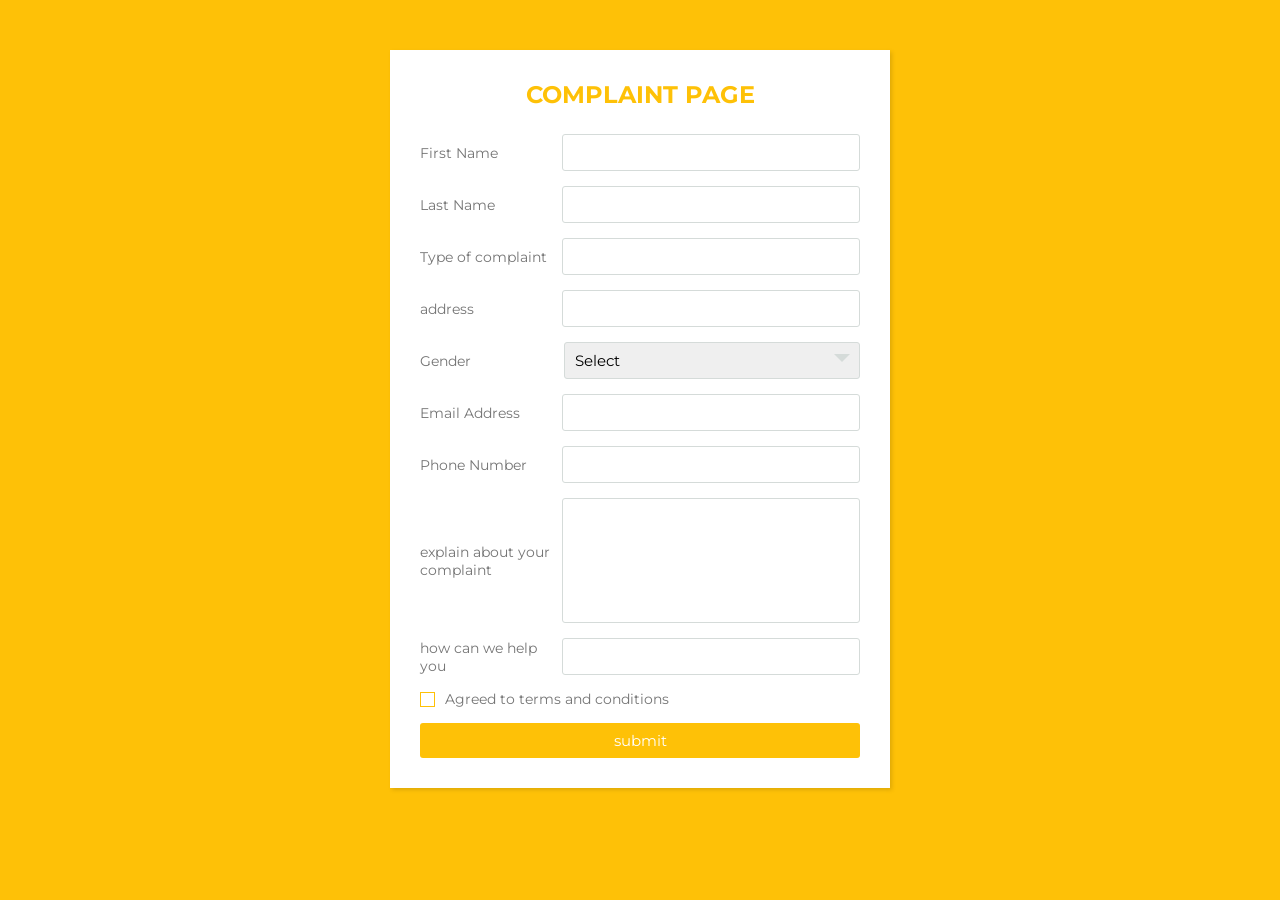
<file: compliant.html>
<html>
  <head>
  <title>COMPLAINT PAGE</title>
  <meta charset="utf-8">
	<meta name="viewport" content="width=device-width, initial-scale=1.0">
  <link rel="stylesheet" type="text/css" href="styuel.css">
  </head>



<div class="wrapper">
    <div class="title">
      COMPLAINT PAGE 
    </div>
    <div class="form">
       <div class="inputfield">
          <label>First Name</label>
          <input type="text" class="input">
       </div>  
        <div class="inputfield">
          <label>Last Name</label>
          <input type="text" class="input">
       </div>  
       <div class="inputfield">
          <label>Type of complaint</label>
          <input type="text" class="input">
       </div>  
      <div class="inputfield">
          <label>address</label>
          <input type="text" class="input">
       </div> 
        <div class="inputfield">
          <label>Gender</label>
          <div class="custom_select">
            <select>
              <option value="">Select</option>
              <option value="male">Male</option>
              <option value="female">Female</option>
              <option value="other">other</option>
            </select>
          </div>
       </div> 
        <div class="inputfield">
          <label>Email Address</label>
          <input type="text" class="input">
       </div> 
      <div class="inputfield">
          <label>Phone Number</label>
          <input type="text" class="input">
       </div> 
      <div class="inputfield">
          <label>explain about your complaint</label>
          <textarea class="textarea"></textarea>
       </div> 
      <div class="inputfield">
          <label>how can we help you </label>
          <input type="text" class="input">
       </div> 
      <div class="inputfield terms">
          <label class="check">
            <input type="checkbox">
            <span class="checkmark"></span>
          </label>
          <p>Agreed to terms and conditions</p>
       </div> 
      <div class="inputfield">
        <input type="submit" value="submit" class="btn">
      </div>
    </div>
</div>
</html>
</file>
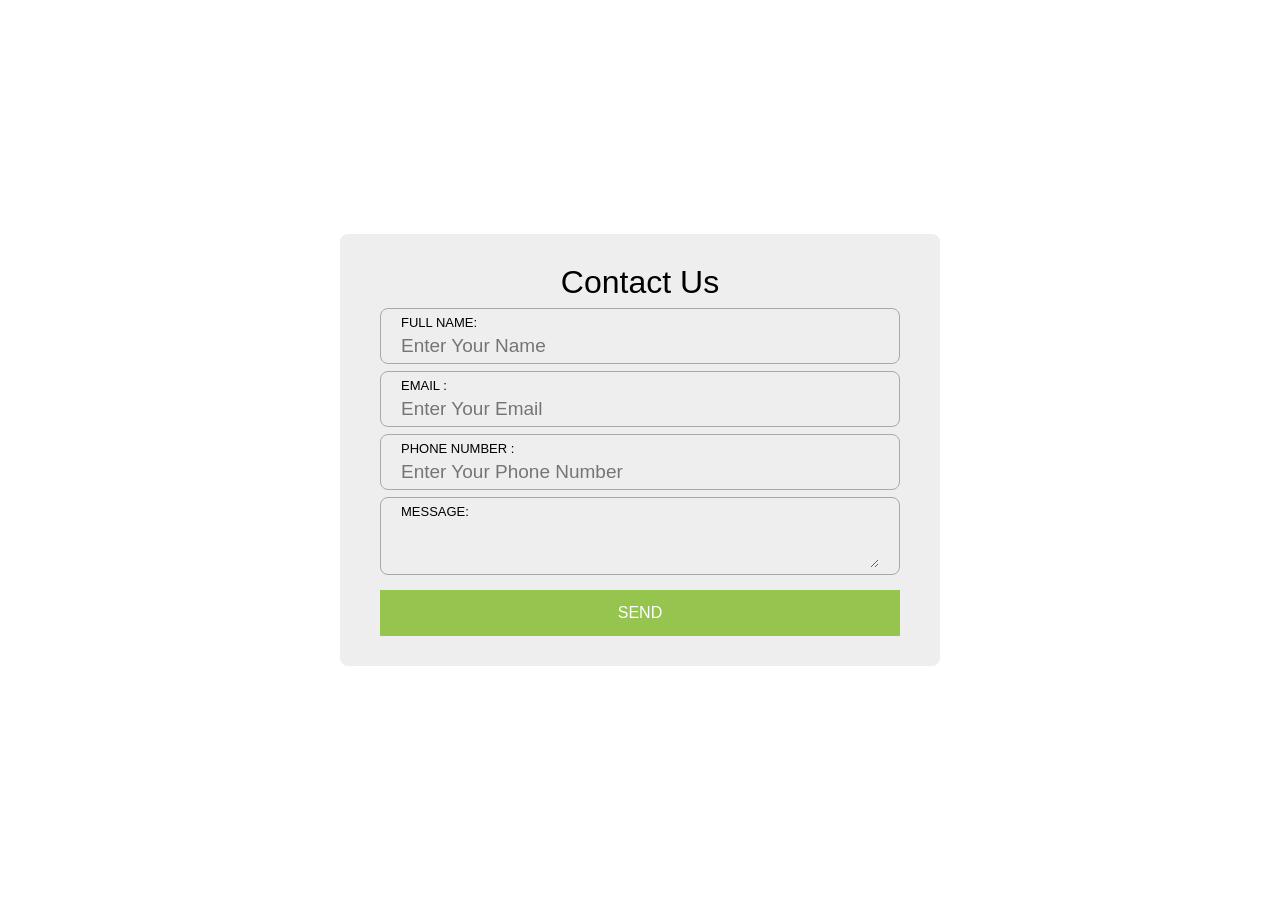
<file: contact.html>
<html>
<head>
    <title>CONTACT US </title>
    <meta charset="utf-8">
    <meta name="viewport" content=""width=device-width, initial-scale="1.0">
    <link href="style.css" rel="stylesheet">
</head>

<body>
    <div class="Contact-Form">
        <h1>Contact Us</h1>
        <div class="Form">
            <label>Full Name: </label>
            <input type="text" Name="" Value="" Placeholder="Enter Your Name">
        </div>
        <div class="Form">
            <label>Email : </label>
            <input type="Email" Name="" Value="" Placeholder="Enter Your Email">
        </div>
        <div class="Form">
            <label>Phone Number : </label>
            <input type="text" Name="" Value="" Placeholder="Enter Your Phone Number">
        </div>
        <div class="Form">
            <label>Message: </label>
            <textarea></textarea>
        </div>
        <a href="" class="button">send</a>
    </div>
</file>
<file: styuel.css>
@import url('https://fonts.googleapis.com/css?family=Montserrat:400,700&display=swap');

*{
  margin: 0;
  padding: 0;
  box-sizing: border-box;
  font-family: 'Montserrat', sans-serif;
}
body{
  background: #fec107;
  padding: 0 10px;
}
.wrapper{
  max-width: 500px;
  width: 100%;
  background: #fff;
  margin: 50px auto;
  box-shadow: 2px 2px 4px rgba(0,0,0,0.125);
  padding: 30px;
}

.wrapper .title{
  font-size: 24px;
  font-weight: 700;
  margin-bottom: 25px;
  color: #fec107;
  text-transform: uppercase;
  text-align: center;
}

.wrapper .form{
  width: 100%;
}

.wrapper .form .inputfield{
  margin-bottom: 15px;
  display: flex;
  align-items: center;
}

.wrapper .form .inputfield label{
   width: 200px;
   color: #757575;
   margin-right: 10px;
  font-size: 14px;
}

.wrapper .form .inputfield .input,
.wrapper .form .inputfield .textarea{
  width: 100%;
  outline: none;
  border: 1px solid #d5dbd9;
  font-size: 15px;
  padding: 8px 10px;
  border-radius: 3px;
  transition: all 0.3s ease;
}

.wrapper .form .inputfield .textarea{
  width: 100%;
  height: 125px;
  resize: none;
}

.wrapper .form .inputfield .custom_select{
  position: relative;
  width: 100%;
  height: 37px;
}

.wrapper .form .inputfield .custom_select:before{
  content: "";
  position: absolute;
  top: 12px;
  right: 10px;
  border: 8px solid;
  border-color: #d5dbd9 transparent transparent transparent;
  pointer-events: none;
}

.wrapper .form .inputfield .custom_select select{
  -webkit-appearance: none;
  -moz-appearance:   none;
  appearance:        none;
  outline: none;
  width: 100%;
  height: 100%;
  border: 0px;
  padding: 8px 10px;
  font-size: 15px;
  border: 1px solid #d5dbd9;
  border-radius: 3px;
}


.wrapper .form .inputfield .input:focus,
.wrapper .form .inputfield .textarea:focus,
.wrapper .form .inputfield .custom_select select:focus{
  border: 1px solid #fec107;
}

.wrapper .form .inputfield p{
   font-size: 14px;
   color: #757575;
}
.wrapper .form .inputfield .check{
  width: 15px;
  height: 15px;
  position: relative;
  display: block;
  cursor: pointer;
}
.wrapper .form .inputfield .check input[type="checkbox"]{
  position: absolute;
  top: 0;
  left: 0;
  opacity: 0;
}
.wrapper .form .inputfield .check .checkmark{
  width: 15px;
  height: 15px;
  border: 1px solid #fec107;
  display: block;
  position: relative;
}
.wrapper .form .inputfield .check .checkmark:before{
  content: "";
  position: absolute;
  top: 1px;
  left: 2px;
  width: 5px;
  height: 2px;
  border: 2px solid;
  border-color: transparent transparent #fff #fff;
  transform: rotate(-45deg);
  display: none;
}
.wrapper .form .inputfield .check input[type="checkbox"]:checked ~ .checkmark{
  background: #fec107;
}

.wrapper .form .inputfield .check input[type="checkbox"]:checked ~ .checkmark:before{
  display: block;
}

.wrapper .form .inputfield .btn{
  width: 100%;
   padding: 8px 10px;
  font-size: 15px; 
  border: 0px;
  background:  #fec107;
  color: #fff;
  cursor: pointer;
  border-radius: 3px;
  outline: none;
}

.wrapper .form .inputfield .btn:hover{
  background: #ffd658;
}

.wrapper .form .inputfield:last-child{
  margin-bottom: 0;
}

@media (max-width:420px) {
  .wrapper .form .inputfield{
    flex-direction: column;
    align-items: flex-start;
  }
  .wrapper .form .inputfield label{
    margin-bottom: 5px;
  }
  .wrapper .form .inputfield.terms{
    flex-direction: row;
  }
}
</file>
<file: style.css>
*{
    margin:0px;
    padding:0px;
    box-sizing: border-box;
    font-family: 'poppins', sans-serif;
}
body{
    background-image:url(https://media.istockphoto.com/id/1049658692/photo/contact-us.jpg?s=612x612&w=0&k=20&c=hFoLqy8mHjvdPh2HFZQ9pRcO-zzEB9HIENJ7ub2sj80=);
height:100%;
width:100%;}
.contact-form{
    width:85%;
    max-width: 600px;
    background:#eee;
    position: absolute;
    top:50%;
    left:50%;
    transform: translate(-50%,-50%);
    padding:30px 40px;
    border-radius: 8px;
    text-align: center;
}
.Form{
    border:1px solid #a9a9a9;
    margin:7px 0px;
    padding:6px 20px;
    border-radius: 8px;
}
.Contact-Form h1{
    font-weight: 500;
    margin-top: 0px;
}
.Form label{
    font-size: 13px;
    color:#000;
    display: block;
    text-align: left;
    text-transform: uppercase;
}
.Form input, .Form textarea{
    width:100%;
    font-size: 19px;
    margin-top: 5px;
    border:none;
    background:none;
    outline:none;
}
.button{
    width:100%;
    display: inline-block;
    background-color: #95c44f;
    padding:14px 0px;
    text-decoration:none;
    text-transform: uppercase;
    margin-top:8px;
    cursor:pointer;
    color:#fff;

}
</file>
